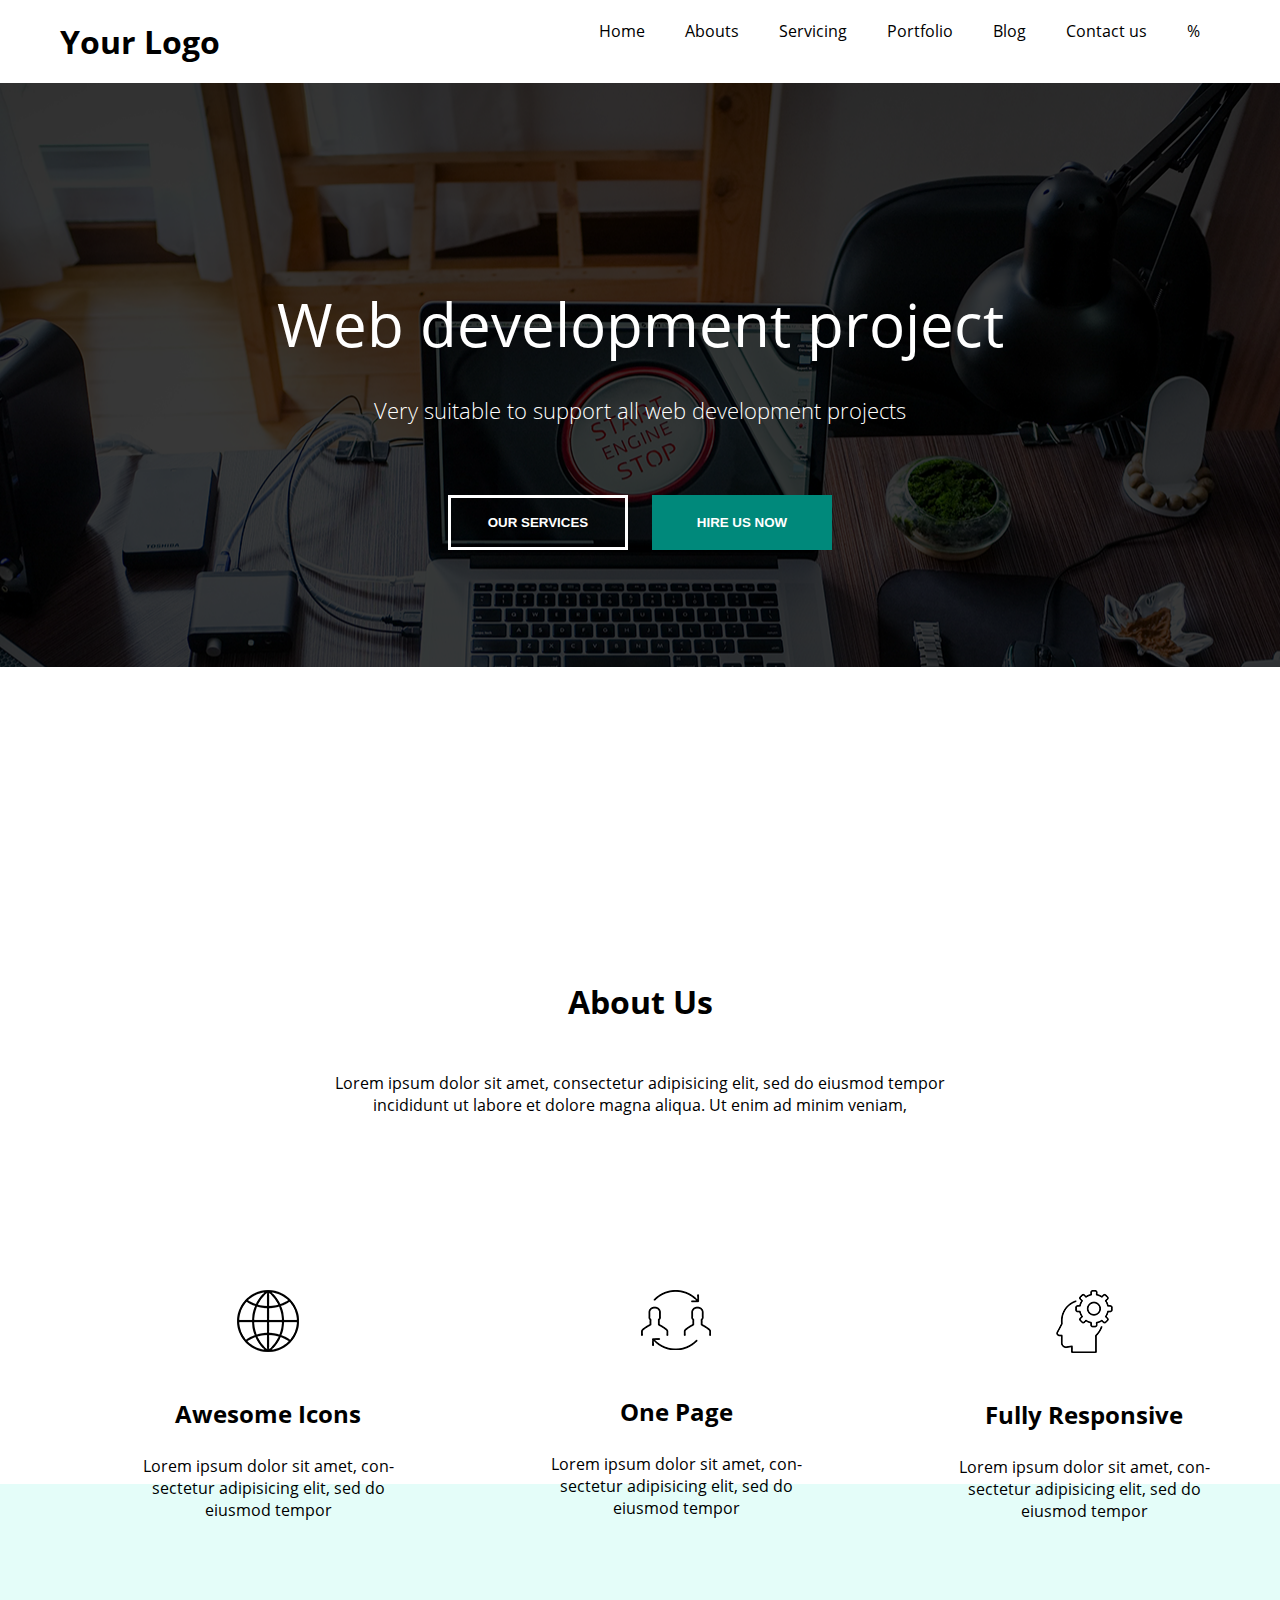
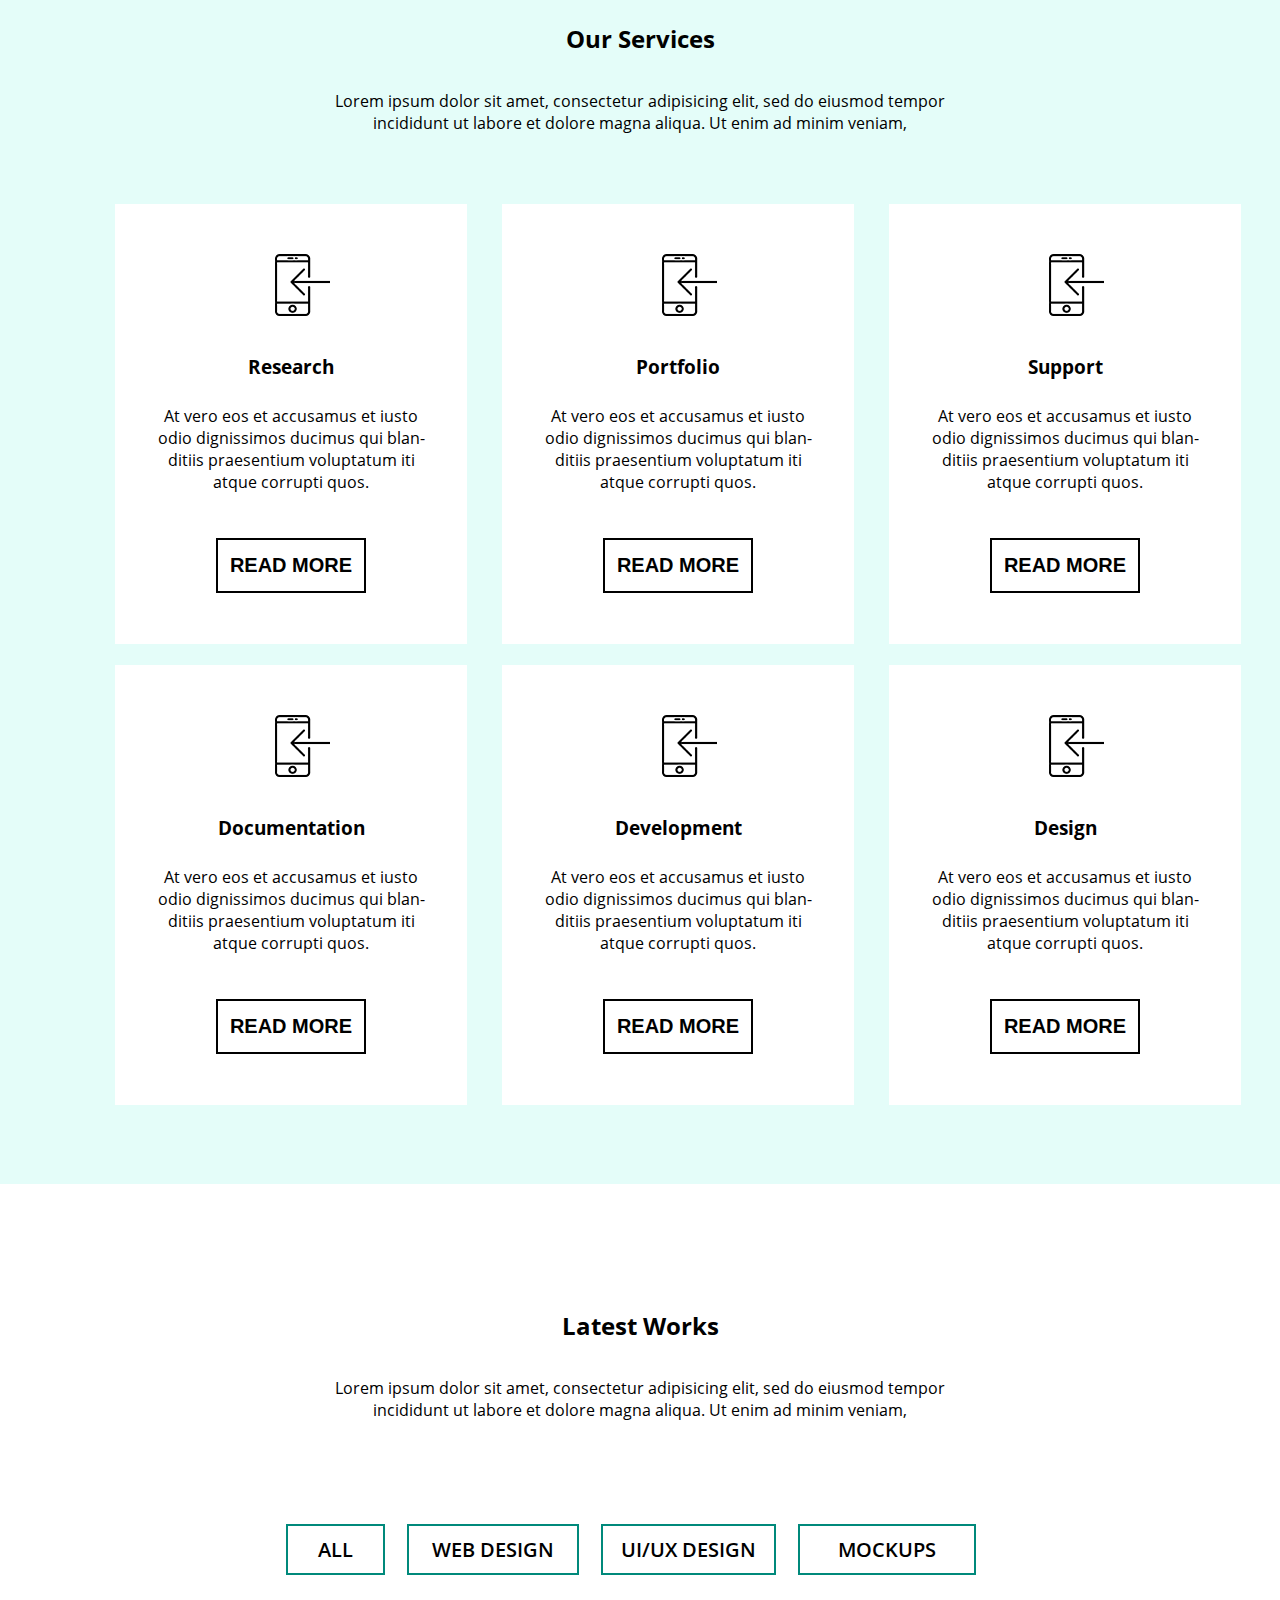
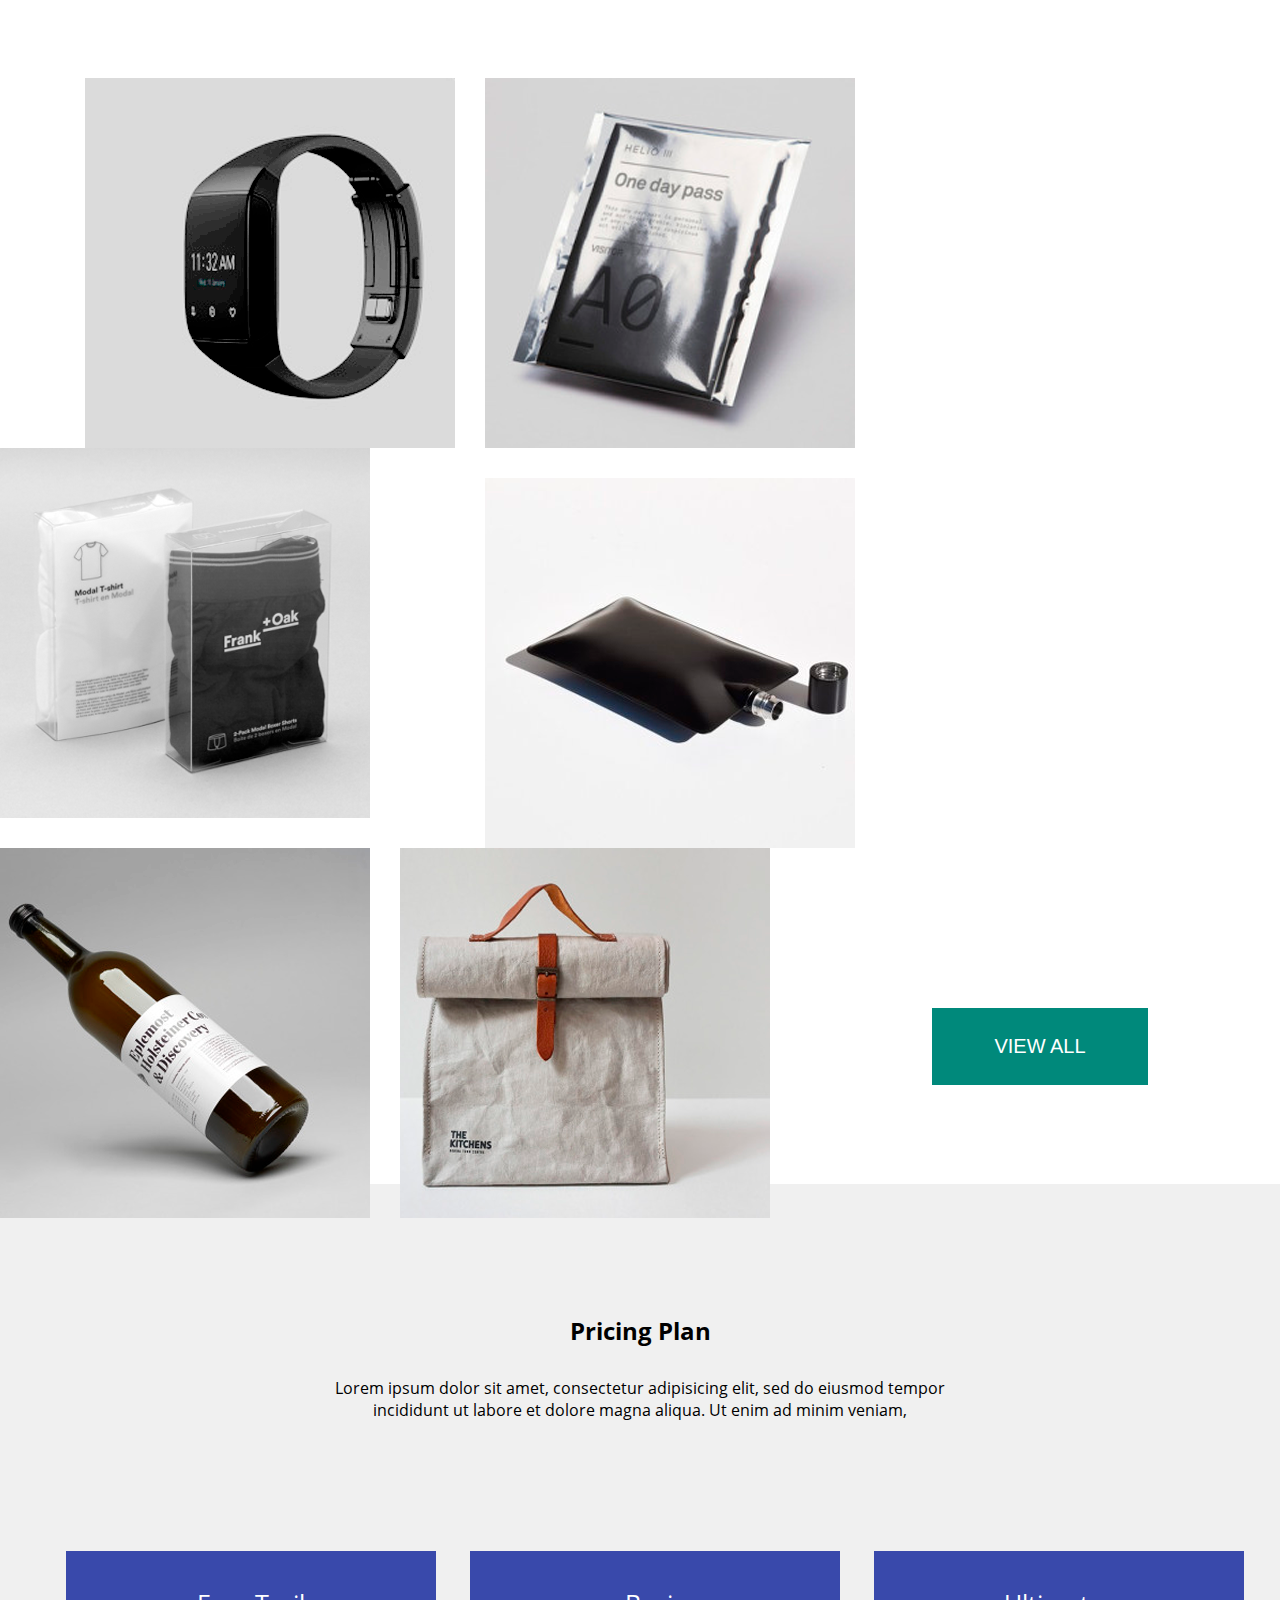
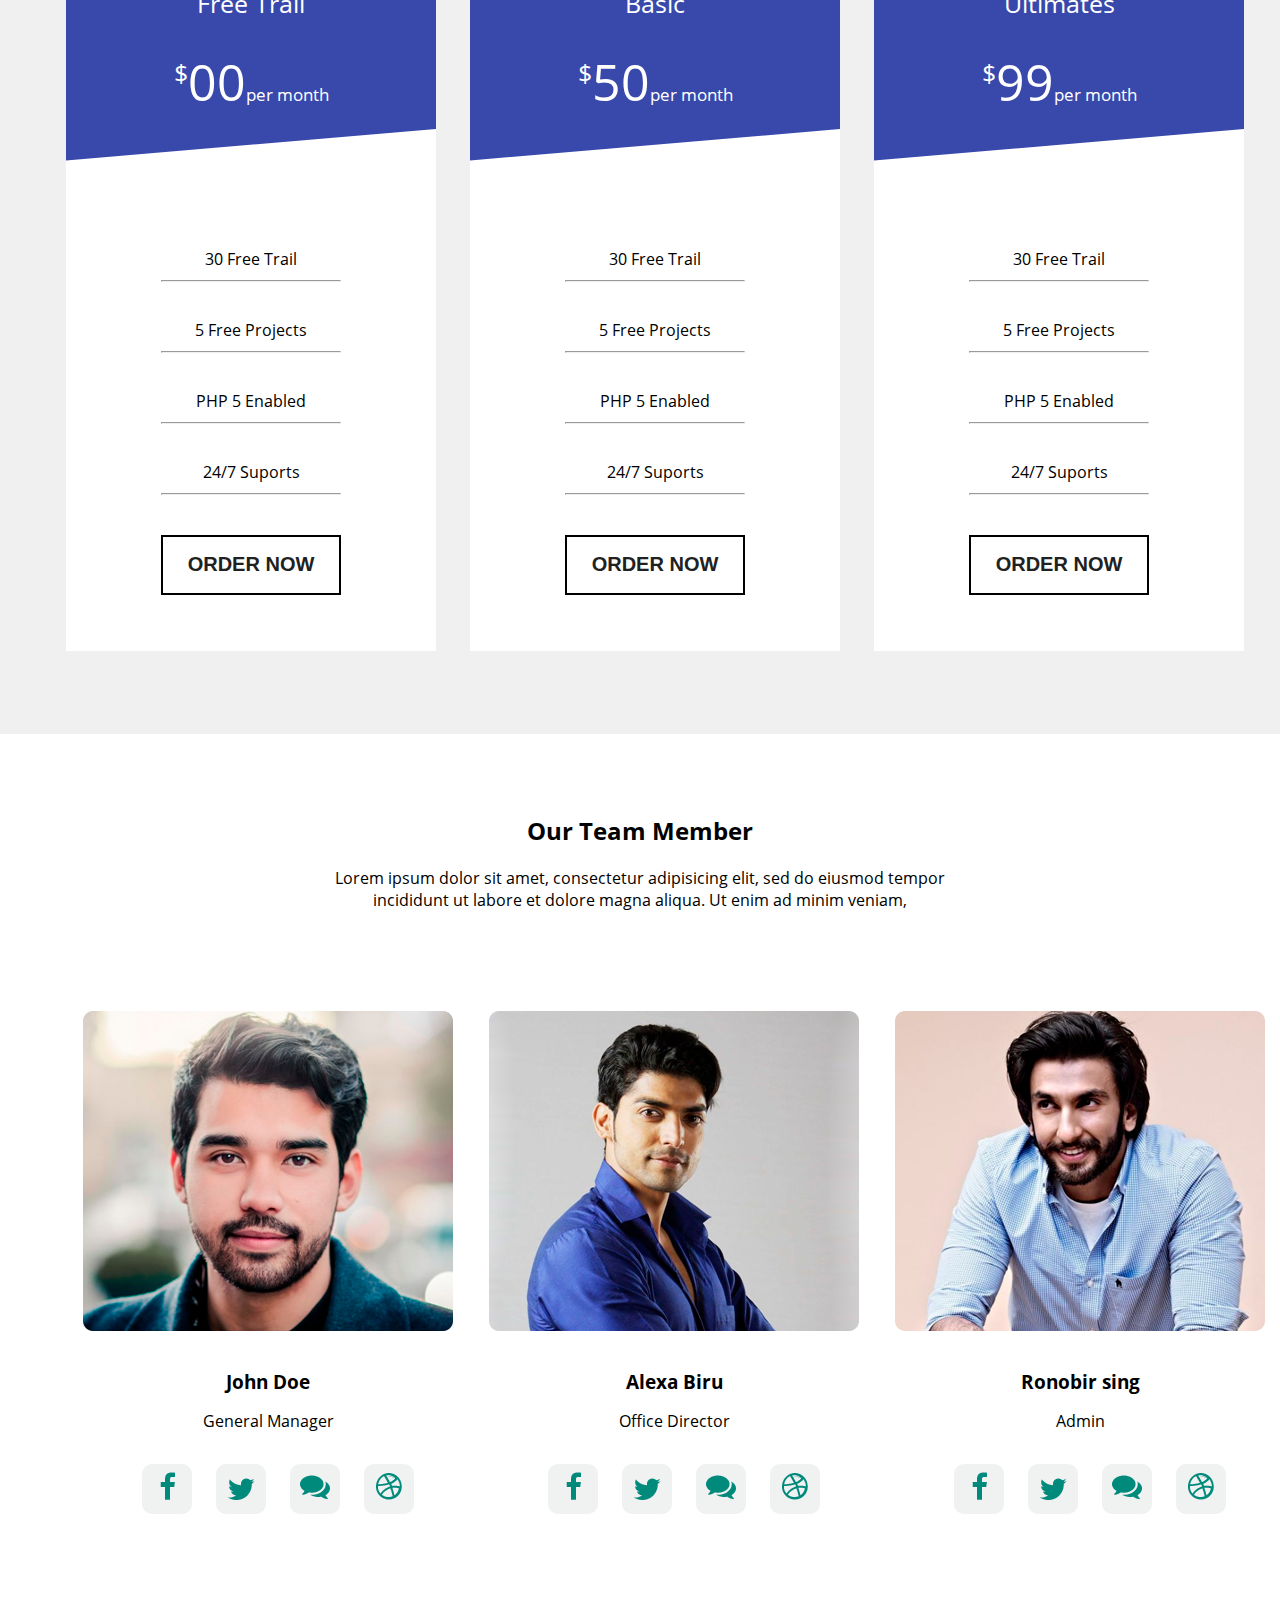
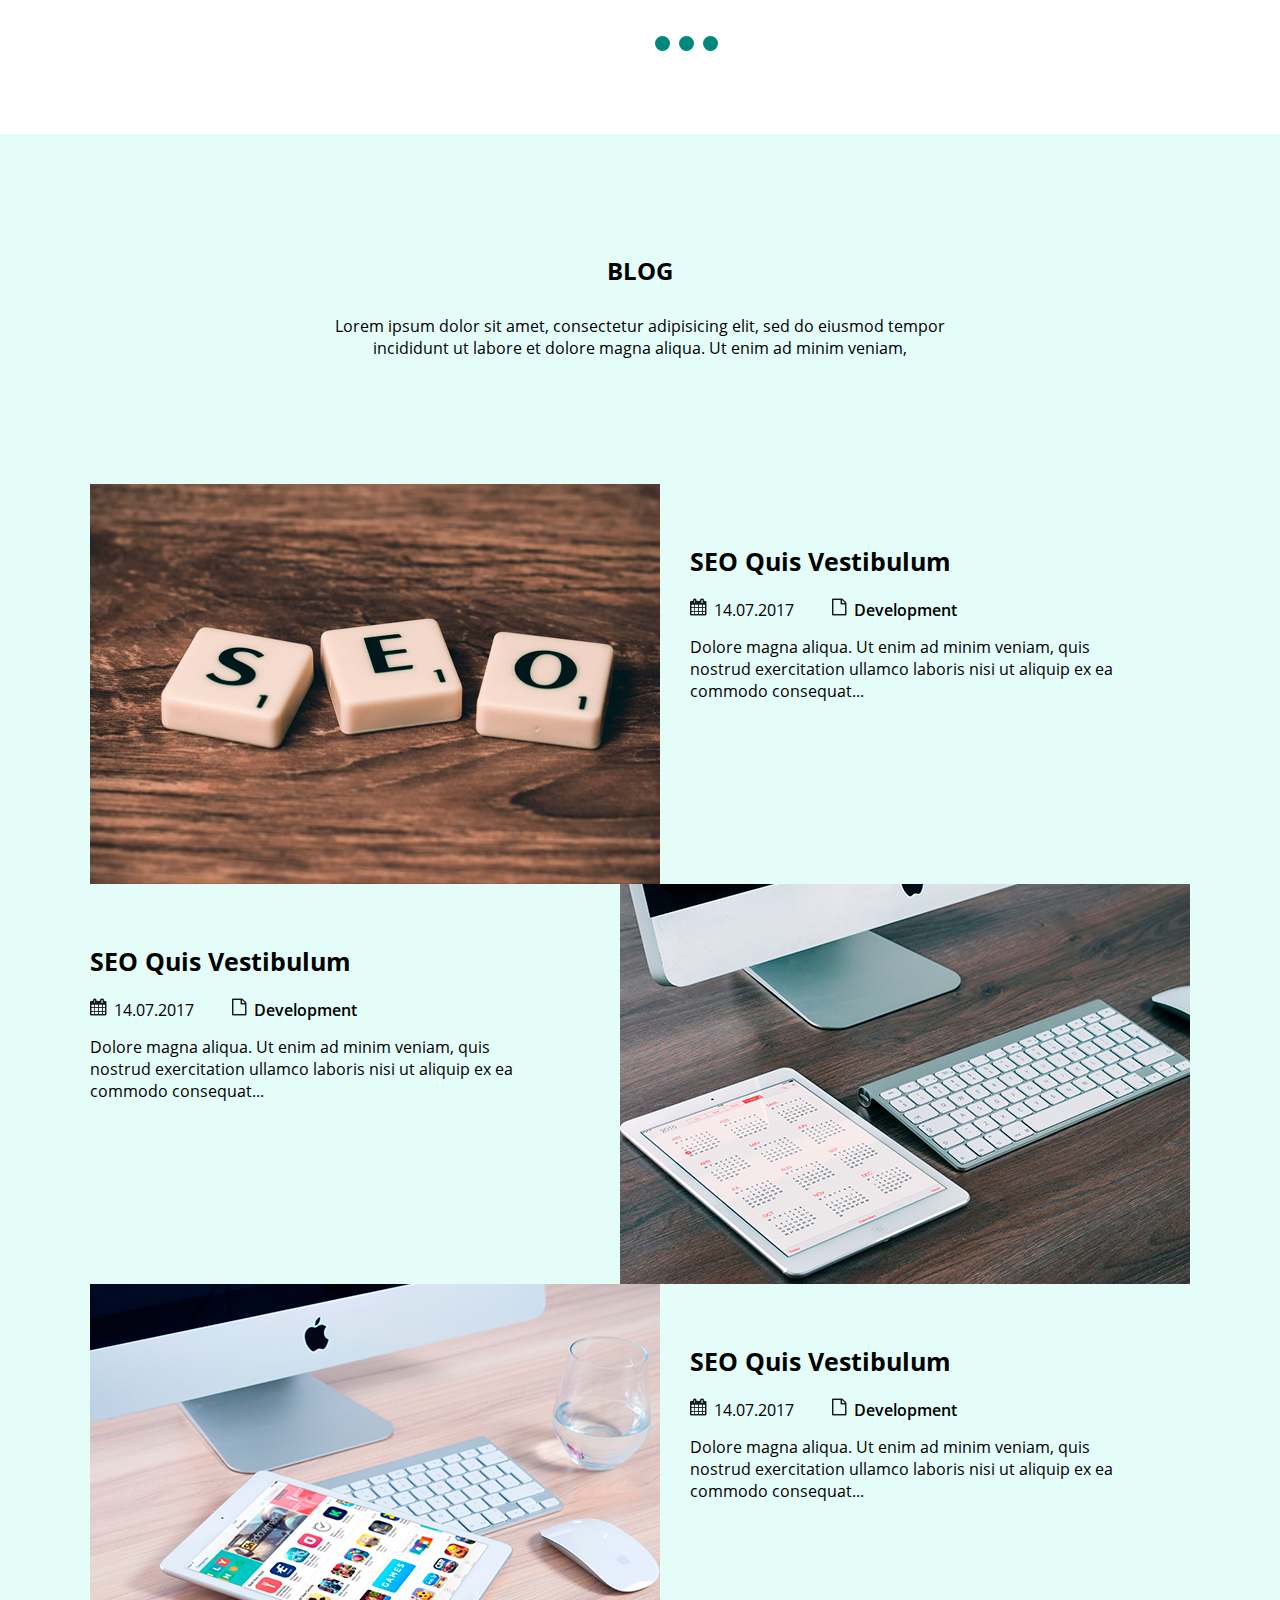
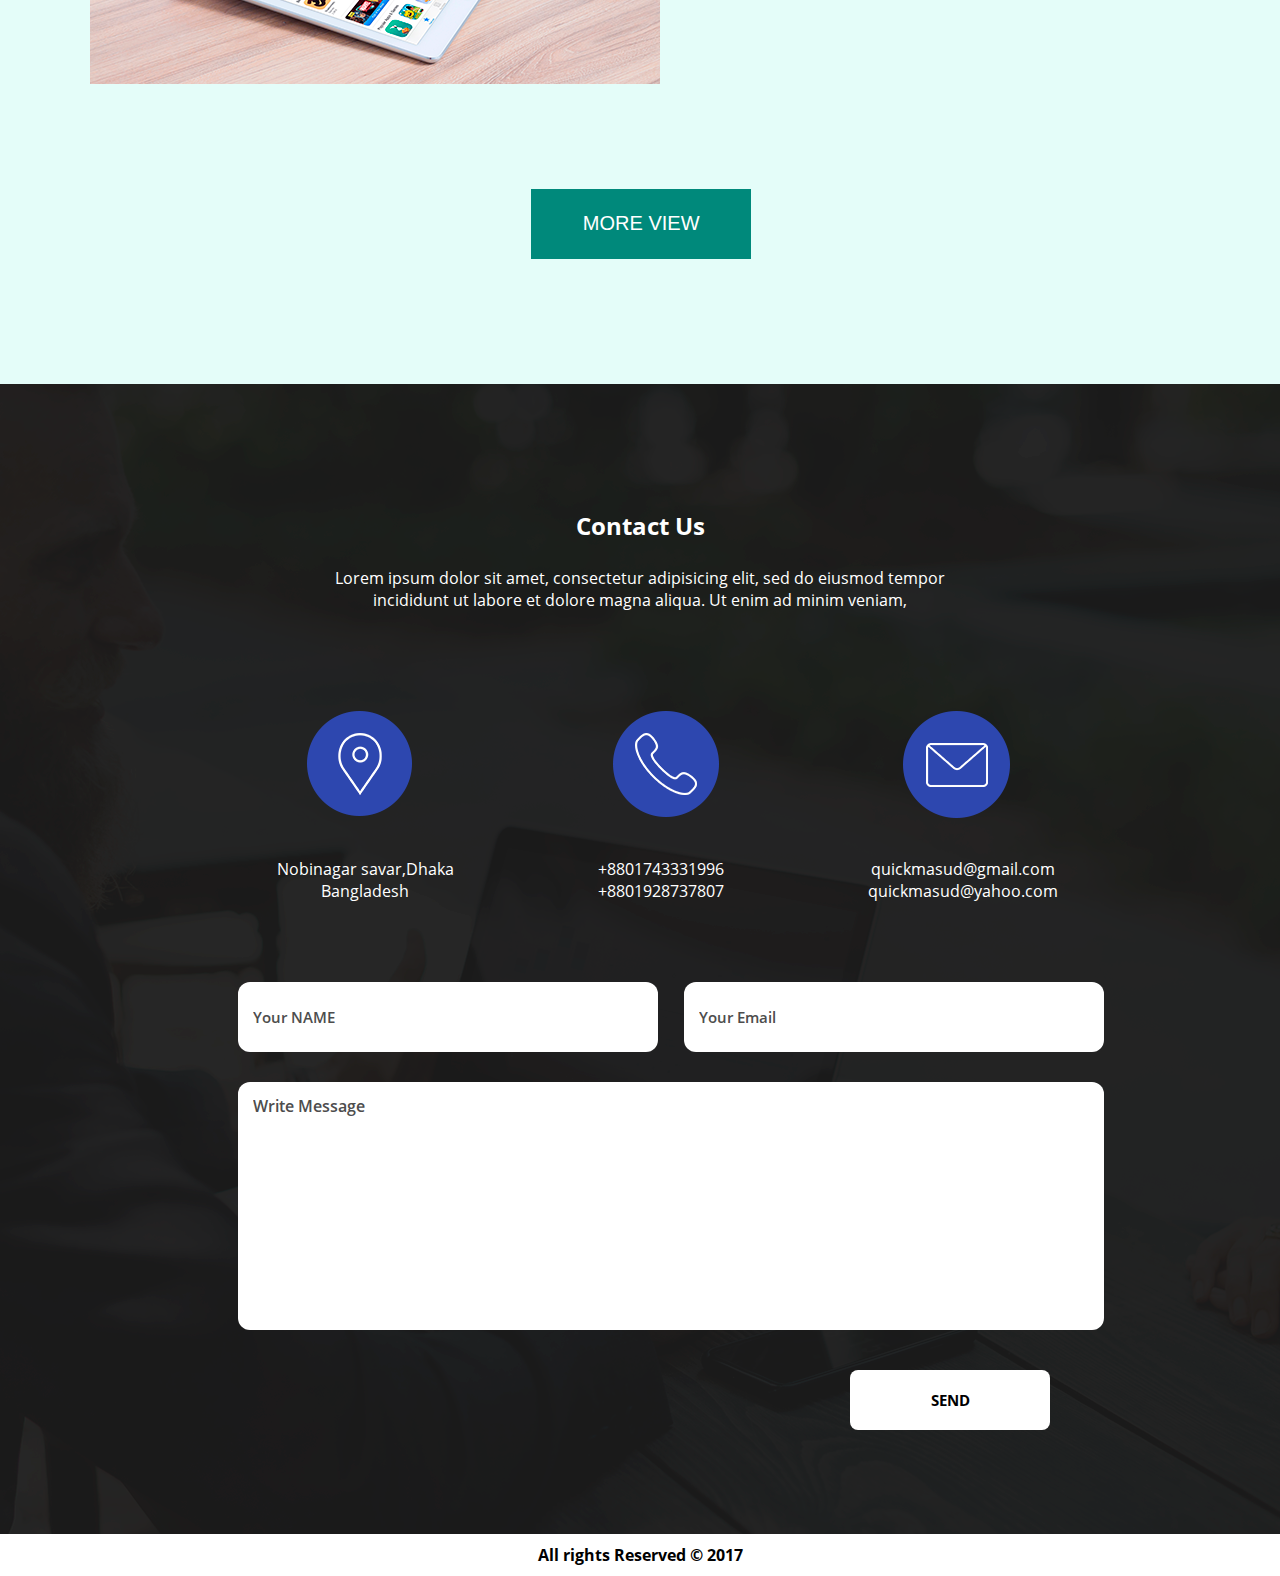
<file: index.html>
<!DOCTYPE html>
<html lang="en">

<head>
    <meta charset="UTF-8">
    <title>Web Development</title>
    <link rel="stylesheet" href="https://cdnjs.cloudflare.com/ajax/libs/font-awesome/5.10.2/css/all.min.css" integrity="sha256-zmfNZmXoNWBMemUOo1XUGFfc0ihGGLYdgtJS3KCr/l0=" crossorigin="anonymous" />
    <link rel="stylesheet" href="css/fonts.css">
    <link rel="stylesheet" href="css/style.css">

</head>

<body class="page">
    <header class="header">
        <nav class="nav-header">
            <h1 class="logo-header">Your Logo</h1>
            <ul class="nav-list-header">
                <li class="nav-list-item-header">Home</li>
                <li class="nav-list-item-header">Abouts</li>
                <li class="nav-list-item-header">Servicing</li>
                <li class="nav-list-item-header">Portfolio</li>
                <li class="nav-list-item-header">Blog</li>
                <li class="nav-list-item-header">Contact us</li>
                <li class="nav-list-item-header">%</li>
            </ul>
        </nav>
        <section class="main-header">
            <h2 class="main-header-heading">Web development project</h2>
            <p class="main-header-text">Very suitable to support all web development projects</p>
            <button class="btn btn_white">Our services</button>
            <button class="btn btn_green">Hire us now</button>
            <button class="btn-arrow">
                <a href="#" class="scroll-to-main">
                    <i class="fas fa-chevron-down fa-2x">
                    </i>
                </a>
            </button>
        </section>
    </header>
    <main class="main">
        <!--*ABOUT-US SECTION START*-->
        
        <section class="about-us">
            <div class="box-about-us box-one-about-us">
                <h1 class="logo-about-us">About Us</h1>
                <p class="logo-text-about-us">Lorem ipsum dolor sit amet, consectetur adipisicing elit, sed do eiusmod tempor <br> incididunt ut labore et dolore magna aliqua. Ut enim ad minim veniam,</p>
            </div>
            <div class="box-about-us box-two-about-us">
                <div class="box-box-two-about-us awesome-icons">
                    <img class="img-awesome-icons" src="imgs/img-awesome-icons.png" alt="icons">
                    <h2 class="table-of-contents-box-two-about-us">Awesome Icons</h2>
                    <p class="text-box-two-about-us">Lorem ipsum dolor sit amet, con-<br>sectetur adipisicing elit, sed do <br> eiusmod tempor</p>
                </div>
                <div class="box-box-two-about-us one-page">
                    <img class="img-one-page" src="imgs/img-one-page.png" alt="">
                    <h2 class="table-of-contents-box-two-about-us">One Page</h2>
                    <p class="text-box-two-about-us">Lorem ipsum dolor sit amet, con-<br>sectetur adipisicing elit, sed do <br> eiusmod tempor</p>
                </div>
                <div class="box-box-two-about-us fully-responsive">
                    <img class="img-fully-responsive" src="imgs/img-fully-responsive.png" alt="">
                    <h2 class="table-of-contents-box-two-about-us">Fully Responsive</h2>
                    <p class="text-box-two-about-us">Lorem ipsum dolor sit amet, con-<br>sectetur adipisicing elit, sed do <br> eiusmod tempor</p>
                </div>
            </div>
        </section>
        
        <!--*ABOUT-US SECTION END*-->

        <!--*******************************************************************-->

        <!--*SERVICES SECTION START*-->
        
        <section class="services">
            <!--ONE BOX SERVICES-->

            <div class="box-logo-services">
                <h2 class="logo-services">Our Services</h2>
                <p class="text-logo-services">Lorem ipsum dolor sit amet, consectetur adipisicing elit, sed do eiusmod tempor<br> incididunt ut labore et dolore magna aliqua. Ut enim ad minim veniam,</p>
            </div>

            <!--TWO BOX SERVICES-->

            <div class="box-div-services">
                <div class="box-1-services">
                    <div class="box-services box-research-services">
                        <div class="box-icon-services"></div>
                        <h3 class="box-logo-services">Research</h3>
                        <p class="box-text-services">At vero eos et accusamus et iusto <br> odio dignissimos ducimus qui blan- <br>ditiis praesentium voluptatum iti<br> atque corrupti quos.</p>
                        <button class="btn-read_more-services">READ MORE</button>
                    </div>
                    <div class="box-services box-portfolio-services">
                        <div class="box-icon-services"></div>
                        <h3 class="box-logo-services">Portfolio</h3>
                        <p class="box-text-services">At vero eos et accusamus et iusto <br> odio dignissimos ducimus qui blan- <br>ditiis praesentium voluptatum iti<br> atque corrupti quos.</p>
                        <button class="btn-read_more-services">READ MORE</button>
                    </div>
                    <div class="box-services box-support-services">
                        <div class="box-icon-services"></div>
                        <h3 class="box-logo-services">Support</h3>
                        <p class="box-text-services">At vero eos et accusamus et iusto <br> odio dignissimos ducimus qui blan- <br>ditiis praesentium voluptatum iti<br> atque corrupti quos.</p>
                        <button class="btn-read_more-services">READ MORE</button>
                    </div>
                </div>
                <div class="box-2-services">
                    <div class="box-services box-documentation-services">
                        <div class="box-icon-services"></div>
                        <h3 class="box-logo-services">Documentation</h3>
                        <p class="box-text-services">At vero eos et accusamus et iusto <br> odio dignissimos ducimus qui blan- <br>ditiis praesentium voluptatum iti<br> atque corrupti quos.</p>
                        <button class="btn-read_more-services">READ MORE</button>
                    </div>
                    <div class="box-services box-development-services">
                        <div class="box-icon-services"></div>
                        <h3 class="box-logo-services">Development</h3>
                        <p class="box-text-services">At vero eos et accusamus et iusto <br> odio dignissimos ducimus qui blan- <br>ditiis praesentium voluptatum iti<br> atque corrupti quos.</p>
                        <button class="btn-read_more-services">READ MORE</button>
                    </div>
                    <div class="box-services box-design-services">
                        <div class="box-icon-services"></div>
                        <h3 class="box-logo-services">Design</h3>
                        <p class="box-text-services">At vero eos et accusamus et iusto <br> odio dignissimos ducimus qui blan- <br>ditiis praesentium voluptatum iti<br> atque corrupti quos.</p>
                        <button class="btn-read_more-services">READ MORE</button>
                    </div>
                </div>
            </div>

        </section>
        
        <!--SERVICES SECTION END-->

        <!--*******************************************************************-->

<!--WORKS SECTION START-->
       
        <section class="works">
            <div class="logo-works">
                <h2 class="text-logo-works">Latest Works</h2>
                <p class="text-works">Lorem ipsum dolor sit amet, consectetur adipisicing elit, sed do eiusmod tempor<br> incididunt ut labore et dolore magna aliqua. Ut enim ad minim veniam,</p>
                <ul class="switch-works">
                    <li class="switch_li-works all-works">ALL</li>
                    <li class="switch_li-works web_design-works">WEB DESIGN</li>
                    <li class="switch_li-works ui_ux_design-works">UI/UX DESIGN</li>
                    <li class="switch_li-works mockups-works">MOCKUPS</li>
                </ul>
                <div class="box_imgs-works">
                <div class="box_1-imgs-works">
                    <div class="imgs-works imgs_1-works"></div>
                    <div class="imgs-works imgs_2-works"></div>
                    <div class="imgs-works imgs_3-works"></div>
                </div>
                <div class="box_2-imgs-works">
                    <div class="imgs-works imgs_4-works"></div>
                    <div class="imgs-works imgs_5-works"></div>
                    <div class="imgs-works imgs_6-works"></div>
                </div>
                </div>
                <button class="view_all-works">VIEW ALL</button>
            </div>
        </section>
        
<!--WORKS SECTION END-->
      
        <!--*******************************************************************-->
       
<!--PRICE SECTION START-->
       
        <section class="pricing">
            <div class="logo-pricing">
                <h2 class="text-logo-pricing">Pricing Plan</h2>
                <p class="text-lorem-pricing">Lorem ipsum dolor sit amet, consectetur adipisicing elit, sed do eiusmod tempor<br> incididunt ut labore et dolore magna aliqua. Ut enim ad minim veniam,</p>
            </div>
            <div class="in-pricing-wrapper">
                <div class="boxe-pricing">
                    <div class="header-part-pricing">
                        <h3 class="header-text-pricing">Free Trail</h3>
                        <p class="text-pricing"><sup class="dollar-pricing">&#36;</sup>00<span class="comment-pricing">per month</span></p>
                    </div>
                    <div class="body-pricing">
                        <p class="pricing-license">30 Free Trail</p>
                        <hr class="rule-pricing">
                        <p class="pricing-license">5 Free Projects</p>
                        <hr class="rule-pricing">
                        <p class="pricing-license">PHP 5 Enabled</p>
                        <hr class="rule-pricing">
                        <p class="pricing-license">24/7 Suports</p>
                        <hr class="rule-pricing">
                    </div>
                    <button class="btn-pricing">ORDER NOW</button>
                </div>
                <div class="boxe-pricing">
                    <div class="header-part-pricing">
                        <h3 class="header-text-pricing">Basic</h3>
                        <p class="text-pricing"><sup class="dollar-pricing">&#36;</sup>50<span class="comment-pricing">per month</span></p>
                    </div>
                    <div class="body-pricing">
                        <p class="pricing-license">30 Free Trail</p>
                        <hr class="rule-pricing">
                        <p class="pricing-license">5 Free Projects</p>
                        <hr class="rule-pricing">
                        <p class="pricing-license">PHP 5 Enabled</p>
                        <hr class="rule-pricing">
                        <p class="pricing-license">24/7 Suports</p>
                        <hr class="rule-pricing">
                    </div>
                    <button class="btn-pricing">ORDER NOW</button>
                </div>
                <div class="boxe-pricing">
                    <div class="header-part-pricing">
                        <h3 class="header-text-pricing">Ultimates</h3>
                        <p class="text-pricing"><sup class="dollar-pricing">&#36;</sup>99<span class="comment-pricing">per month</span></p>
                    </div>
                    <div class="body-pricing">
                        <p class="pricing-license">30 Free Trail</p>
                        <hr class="rule-pricing">
                        <p class="pricing-license">5 Free Projects</p>
                        <hr class="rule-pricing">
                        <p class="pricing-license">PHP 5 Enabled</p>
                        <hr class="rule-pricing">
                        <p class="pricing-license">24/7 Suports</p>
                        <hr class="rule-pricing">
                    </div>
                    <button class="btn-pricing">ORDER NOW</button>
                </div>
            </div>
        </section>
        
<!--PRICE SECTION END-->
       
       <!--*******************************************************************-->
       
<!--TEAM SECTION START-->
       
        <section class="team">
            <div class="logo-team">
                <h2 class="text-log-team">Our Team Member</h2>
                <p class="text-lorem-team">Lorem ipsum dolor sit amet, consectetur adipisicing elit, sed do eiusmod tempor<br> incididunt ut labore et dolore magna aliqua. Ut enim ad minim veniam,</p>
            </div>
            <div class="in-team-wrapper">
                <div class="box-1-team boxe-team">
                    <div class="imgs-team img1-team"></div>
                    <h3 class="name-human-team">John Doe</h3>
                    <p class="position-team">General Manager</p>
                    <div class="navigation-team">
                        <div class="icon-team facebook-team"><img src="imgs/facebook-team.png" alt="facebook"></div>
                        <div class="icon-team twitter-team"><img src="imgs/twitter-team.png" alt="twitter"></div>
                        <div class="icon-team chat-team"><img src="imgs/chat-team.png" alt="chat"></div>
                        <div class="icon-team dribble-team"><img src="imgs/dribble-team.png" alt="dribble"></div>
                    </div>
                </div>
            
                <div class="boxe-team">
                    <div class="imgs-team img2-team"></div>
                    <h3 class="name-human-team">Alexa Biru</h3>
                    <p class="position-team">Office Director</p>
                    <div class="navigation-team">
                        <div class="icon-team facebook-team"><img src="imgs/facebook-team.png" alt="facebook"></div>
                        <div class="icon-team twitter-team"><img src="imgs/twitter-team.png" alt="twitter"></div>
                        <div class="icon-team chat-team"><img src="imgs/chat-team.png" alt="chat"></div>
                        <div class="icon-team dribble-team"><img src="imgs/dribble-team.png" alt="dribble"></div>
                    </div>
                </div>
                <div class="boxe-team">
                    <div class="imgs-team img3-team"></div>
                    <h3 class="name-human-team">Ronobir sing</h3>
                    <p class="position-team">Admin</p>
                    <div class="navigation-team">
                        <div class="icon-team facebook-team"><img src="imgs/facebook-team.png" alt="facebook"></div>
                        <div class="icon-team twitter-team"><img src="imgs/twitter-team.png" alt="twitter"></div>
                        <div class="icon-team chat-team"><img src="imgs/chat-team.png" alt="chat"></div>
                        <div class="icon-team dribble-team"><img src="imgs/dribble-team.png" alt="dribble"></div>
                    </div>
                </div>
            </div>
            <ul class="circles-teams">
                <li class="circle-team"></li>
                <li class="circle-team"></li>
                <li class="circle-team"></li>
            </ul>
        </section>
        
<!--TEAM SECTION END-->
       
       <!--*******************************************************************-->
       
<!--BLOG SECTION START-->
       
        <section class="blog">
            <div class="logo-blog">
                <h2 class="text-log-blog">BLOG</h2>
                <p class="text-lorem-blog">Lorem ipsum dolor sit amet, consectetur adipisicing elit, sed do eiusmod tempor<br> incididunt ut labore et dolore magna aliqua. Ut enim ad minim veniam,</p>
            </div>
            <div class="box-blog">
                <div class="container-blog">
                    <div class="imgs_one-blog"></div>
                    <div class="info_1_in_2-img-blog info-img-blog">
                        <h3 class="container-logo-blog">SEO Quis Vestibulum</h3>
                        <ul class="box-icons-blog">
                            <li class="icons-blog icon_1-blog">14.07.2017</li>
                            <li class="icons-blog icon_2-blog">Development</li>
                        </ul>
                        <p class="text-in-container-blog">Dolore magna aliqua. Ut enim ad minim veniam, quis<br> nostrud exercitation ullamco laboris nisi ut aliquip ex ea<br> commodo consequat...</p>
                    </div>
                </div>
                <div class="container-blog">
                    <div class="imgs_two-blog"></div>
                    <div class="info-img-blog">
                        <h3 class="container-logo-blog">SEO Quis Vestibulum</h3>
                        <ul class="box-icons-blog">
                            <li class="icons-blog icon_1-blog">14.07.2017</li>
                            <li class="icons-blog icon_2-blog">Development</li>
                        </ul>
                        <p class="text-in-container-blog">Dolore magna aliqua. Ut enim ad minim veniam, quis<br> nostrud exercitation ullamco laboris nisi ut aliquip ex ea<br> commodo consequat...</p>
                    </div>
                </div>
                <div class="container-blog">
                    <div class="imgs_three-blog"></div>
                    <div class="info_1_in_2-img-blog info-img-blog">
                        <h3 class="container-logo-blog">SEO Quis Vestibulum</h3>
                        <ul class="box-icons-blog">
                            <li class="icons-blog icon_1-blog">14.07.2017</li>
                            <li class="icons-blog icon_2-blog">Development</li>
                        </ul>
                        <p class="text-in-container-blog">Dolore magna aliqua. Ut enim ad minim veniam, quis<br> nostrud exercitation ullamco laboris nisi ut aliquip ex ea<br> commodo consequat...</p>
                    </div>
                </div>
            </div>
            <button class="button_blog">MORE VIEW</button>
        </section>
    
<!--BLOG SECTION END-->
       
       <!--*******************************************************************-->
       
<!--CONTACT-US SECTION START-->
       
        <section class="contact-us">
            <div class="logo-contact_us">
                <h2 class="logo-text-contact_us">Contact Us</h2>
                <p class="text-contact_us">Lorem ipsum dolor sit amet, consectetur adipisicing elit, sed do eiusmod tempor<br> incididunt ut labore et dolore magna aliqua. Ut enim ad minim veniam,</p>
            </div>
            <div class="information-section-contact-us">
               <div class="box-contact-us">
                  <div class="placeholder-contact-us"></div>
                    <p class="text-icon-contact-us">Nobinagar savar,Dhaka<br> Bangladesh</p>
                   
                </div>
                <div class="box-contact-us">
                    <div class="phone_call-contact-us"></div>
                       <p class="text-icon-contact-us">+8801743331996<br>+8801928737807</p>
                    
                </div>
                <div class="box-contact-us">
                <div class="mail-contact-us"></div>
                    <p class="text-icon-contact-us">quickmasud@gmail.com<br>quickmasud@yahoo.com</p>
                
                </div>
            </div>
            
            <div class="comment_section-contact-us">
                <div class="name_email-contact-us"><input type="text" placeholder="Your NAME" class="name-contact-us"> <input type="email" placeholder="Your Email" class="email-contact-us"></div>
                <div class="comment-text-contact-us"><input type="comment" placeholder="Write Message"></div>
            </div>
            <button class="button-contact-us">SEND</button>
        </section>
        
<!--CONTACT-US SECTION END-->
    </main>
    <footer class="footer">
        <p class="licence">
            All rights Reserved &copy; 2017
        </p>
    </footer>
</body>

</html>
</file>
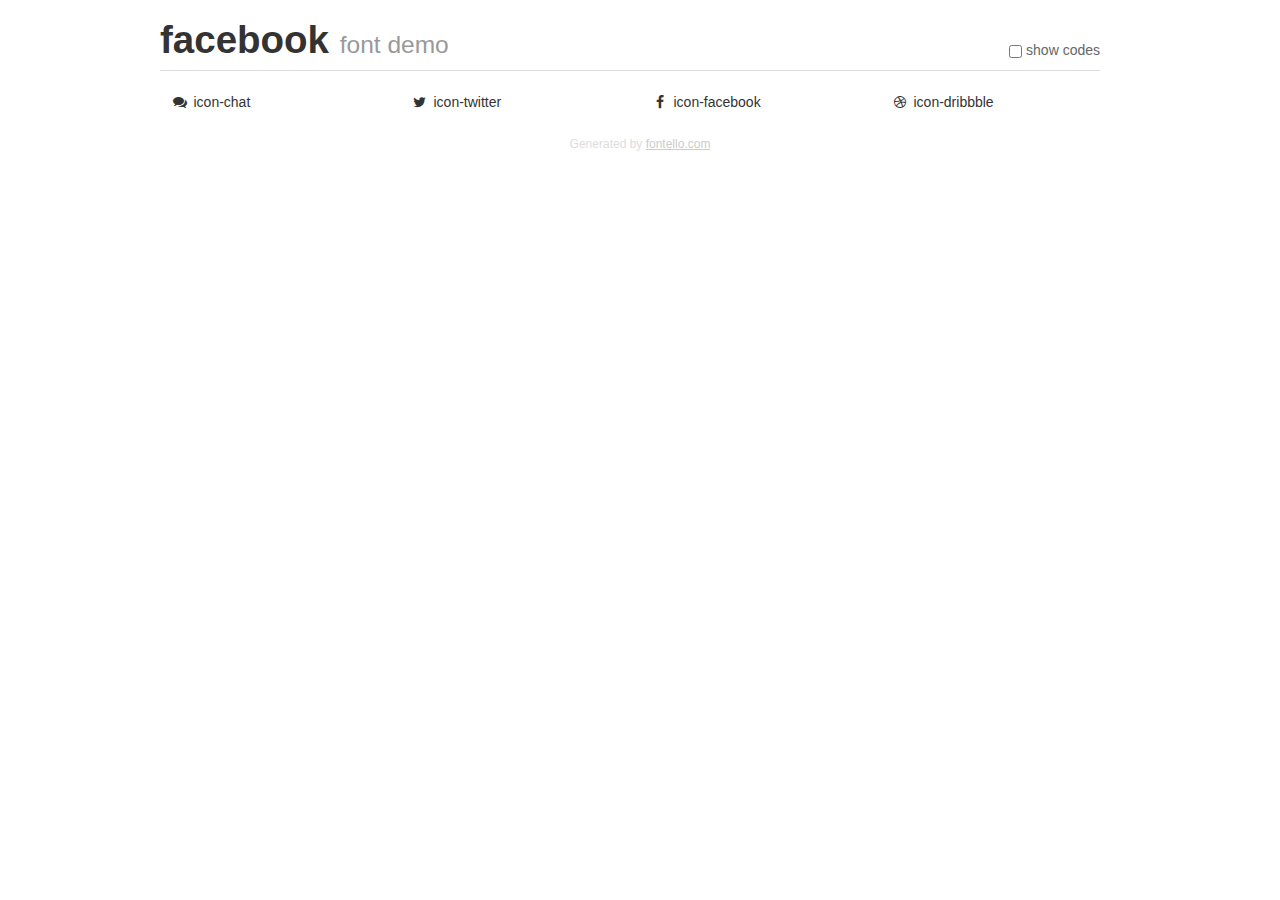
<file: imgs/fontello-ff60af3b/demo.html>
<!DOCTYPE html>
<html>
  <head><!--[if lt IE 9]><script language="javascript" type="text/javascript" src="//html5shim.googlecode.com/svn/trunk/html5.js"></script><![endif]-->
    <meta charset="UTF-8"><style>/*
 * Bootstrap v2.2.1
 *
 * Copyright 2012 Twitter, Inc
 * Licensed under the Apache License v2.0
 * http://www.apache.org/licenses/LICENSE-2.0
 *
 * Designed and built with all the love in the world @twitter by @mdo and @fat.
 */
.clearfix {
  *zoom: 1;
}
.clearfix:before,
.clearfix:after {
  display: table;
  content: "";
  line-height: 0;
}
.clearfix:after {
  clear: both;
}
html {
  font-size: 100%;
  -webkit-text-size-adjust: 100%;
  -ms-text-size-adjust: 100%;
}
a:focus {
  outline: thin dotted #333;
  outline: 5px auto -webkit-focus-ring-color;
  outline-offset: -2px;
}
a:hover,
a:active {
  outline: 0;
}
button,
input,
select,
textarea {
  margin: 0;
  font-size: 100%;
  vertical-align: middle;
}
button,
input {
  *overflow: visible;
  line-height: normal;
}
button::-moz-focus-inner,
input::-moz-focus-inner {
  padding: 0;
  border: 0;
}
body {
  margin: 0;
  font-family: "Helvetica Neue", Helvetica, Arial, sans-serif;
  font-size: 14px;
  line-height: 20px;
  color: #333;
  background-color: #fff;
}
a {
  color: #08c;
  text-decoration: none;
}
a:hover {
  color: #005580;
  text-decoration: underline;
}
.row {
  margin-left: -20px;
  *zoom: 1;
}
.row:before,
.row:after {
  display: table;
  content: "";
  line-height: 0;
}
.row:after {
  clear: both;
}
[class*="span"] {
  float: left;
  min-height: 1px;
  margin-left: 20px;
}
.container,
.navbar-static-top .container,
.navbar-fixed-top .container,
.navbar-fixed-bottom .container {
  width: 940px;
}
.span12 {
  width: 940px;
}
.span11 {
  width: 860px;
}
.span10 {
  width: 780px;
}
.span9 {
  width: 700px;
}
.span8 {
  width: 620px;
}
.span7 {
  width: 540px;
}
.span6 {
  width: 460px;
}
.span5 {
  width: 380px;
}
.span4 {
  width: 300px;
}
.span3 {
  width: 220px;
}
.span2 {
  width: 140px;
}
.span1 {
  width: 60px;
}
[class*="span"].pull-right,
.row-fluid [class*="span"].pull-right {
  float: right;
}
.container {
  margin-right: auto;
  margin-left: auto;
  *zoom: 1;
}
.container:before,
.container:after {
  display: table;
  content: "";
  line-height: 0;
}
.container:after {
  clear: both;
}
p {
  margin: 0 0 10px;
}
.lead {
  margin-bottom: 20px;
  font-size: 21px;
  font-weight: 200;
  line-height: 30px;
}
small {
  font-size: 85%;
}
h1 {
  margin: 10px 0;
  font-family: inherit;
  font-weight: bold;
  line-height: 20px;
  color: inherit;
  text-rendering: optimizelegibility;
}
h1 small {
  font-weight: normal;
  line-height: 1;
  color: #999;
}
h1 {
  line-height: 40px;
}
h1 {
  font-size: 38.5px;
}
h1 small {
  font-size: 24.5px;
}
body {
  margin-top: 90px;
}
.header {
  position: fixed;
  top: 0;
  left: 50%;
  margin-left: -480px;
  background-color: #fff;
  border-bottom: 1px solid #ddd;
  padding-top: 10px;
  z-index: 10;
}
.footer {
  color: #ddd;
  font-size: 12px;
  text-align: center;
  margin-top: 20px;
}
.footer a {
  color: #ccc;
  text-decoration: underline;
}
.the-icons {
  font-size: 14px;
  line-height: 24px;
}
.switch {
  position: absolute;
  right: 0;
  bottom: 10px;
  color: #666;
}
.switch input {
  margin-right: 0.3em;
}
.codesOn .i-name {
  display: none;
}
.codesOn .i-code {
  display: inline;
}
.i-code {
  display: none;
}
@font-face {
      font-family: 'facebook';
      src: url('./font/facebook.eot?68110513');
      src: url('./font/facebook.eot?68110513#iefix') format('embedded-opentype'),
           url('./font/facebook.woff?68110513') format('woff'),
           url('./font/facebook.ttf?68110513') format('truetype'),
           url('./font/facebook.svg?68110513#facebook') format('svg');
      font-weight: normal;
      font-style: normal;
    }
     
     
    .demo-icon
    {
      font-family: "facebook";
      font-style: normal;
      font-weight: normal;
      speak: none;
     
      display: inline-block;
      text-decoration: inherit;
      width: 1em;
      margin-right: .2em;
      text-align: center;
      /* opacity: .8; */
     
      /* For safety - reset parent styles, that can break glyph codes*/
      font-variant: normal;
      text-transform: none;
     
      /* fix buttons height, for twitter bootstrap */
      line-height: 1em;
     
      /* Animation center compensation - margins should be symmetric */
      /* remove if not needed */
      margin-left: .2em;
     
      /* You can be more comfortable with increased icons size */
      /* font-size: 120%; */
     
      /* Font smoothing. That was taken from TWBS */
      -webkit-font-smoothing: antialiased;
      -moz-osx-font-smoothing: grayscale;
     
      /* Uncomment for 3D effect */
      /* text-shadow: 1px 1px 1px rgba(127, 127, 127, 0.3); */
    }
     </style>
    <link rel="stylesheet" href="css/animation.css"><!--[if IE 7]><link rel="stylesheet" href="css/" + font.fontname + "-ie7.css"><![endif]-->
    <script>
      function toggleCodes(on) {
        var obj = document.getElementById('icons');
      
        if (on) {
          obj.className += ' codesOn';
        } else {
          obj.className = obj.className.replace(' codesOn', '');
        }
      }
      
    </script>
  </head>
  <body>
    <div class="container header">
      <h1>facebook <small>font demo</small></h1>
      <label class="switch">
        <input type="checkbox" onclick="toggleCodes(this.checked)">show codes
      </label>
    </div>
    <div class="container" id="icons">
      <div class="row">
        <div class="the-icons span3" title="Code: 0xe800"><i class="demo-icon icon-chat">&#xe800;</i> <span class="i-name">icon-chat</span><span class="i-code">0xe800</span></div>
        <div class="the-icons span3" title="Code: 0xf099"><i class="demo-icon icon-twitter">&#xf099;</i> <span class="i-name">icon-twitter</span><span class="i-code">0xf099</span></div>
        <div class="the-icons span3" title="Code: 0xf09a"><i class="demo-icon icon-facebook">&#xf09a;</i> <span class="i-name">icon-facebook</span><span class="i-code">0xf09a</span></div>
        <div class="the-icons span3" title="Code: 0xf17d"><i class="demo-icon icon-dribbble">&#xf17d;</i> <span class="i-name">icon-dribbble</span><span class="i-code">0xf17d</span></div>
      </div>
    </div>
    <div class="container footer">Generated by <a href="http://fontello.com">fontello.com</a></div>
  </body>
</html>
</file>
<file: css/fonts.css>
@font-face {
     font-family: 'Open Sans';
     src: url('../fonts/OpenSans-Light.ttf') format('truetype');
     font-style: normal;
     font-weight: 300;
}

@font-face {
     font-family: 'Open Sans';
     src: url('../fonts/OpenSans-Regular.ttf') format('truetype');
     font-style: normal;
     font-weight: 400;
}

@font-face {
     font-family: 'Open Sans';
     src: url('../fonts/OpenSans-Semibold.ttf') format('truetype');
     font-style: normal;
     font-weight: 600;
}

@font-face {
     font-family: 'Open Sans';
     src: url('../fonts/OpenSans-Bold.ttf') format('truetype');
     font-style: normal;
     font-weight: 700;
}
</file>
<file: css/style.css>
* {
    margin: 0;
    padding: 0;
    box-sizing: border-box;
}

.page {
    font-family: 'Open Sans', sans-serif;
}

.header {
    width: 100%;
    height: 100vh;
}

/*HEADER NAVIGATION START*/

.nav-header {
    padding: 20px 60px;
}

.logo-header {
    float: left;
    margin-bottom: 20px;
}

.nav-list-header {
    float: right;
}

.nav-list-item-header {
    float: left;
    margin: 0 20px;
    list-style-type: none;
}

/*HEADER NAVIGATION END*/
/*********************************************************************/
/*HEADER MAIN SECTION START*/

.main-header {
    height: 583.5px;
    padding: 200px 100px 100px;
    clear: left;
    background: url(../imgs/bg-header.png) no-repeat;
    color: #fff;
    text-align: center;
}

.main-header-heading {
    margin-bottom: 30px;
    font-size: 60px;
    font-weight: 400;
}

.main-header-text {
    margin-bottom: 70px;
    font-size: 22px;
    font-weight: 300;
}

.btn {
    width: 180px;
    height: 55px;
    border: 3px solid transparent;
    text-transform: uppercase;
    font-weight: 700;
    color: inherit;
    margin: 0 10px;
}

.btn_white {
    background: transparent;
    border-color: white;
}

.btn_green {
    background: #00897b;
    border-color: #00897b;
}

.scroll-to-main {
    color: #fff;
}

.scroll-to-main:hover {
    color: #666;
}

.scroll-to-main:focus {
    outline: none;
    color: #ccc;
}

.btn-arrow:focus {
    outline: none;
    color: #ccc;
}

.btn-arrow {
    display: block;
    margin: 30px auto;
    background: transparent;
    border: none;
    color: #fff;
    cursor: pointer;
}


/*HEADER SECTION END*/
/********************************************************/
.main {
    width: 100%;
}

/*ABOUT-US SECTION START*/
.about-us {
    width: 100%;
    height: 583.5px;
    text-align: center;
}

.logo-about-us {
    padding: 80px 0 0 0;
}

.logo-text-about-us {
    padding: 49px 0 0 0;
}

.box-one-about-us {
    height: 30vh;
}

.box-two-about-us {
    height: 70vh;
    padding: 120px 0 50px;
}

.box-box-two-about-us {
    margin-left: 128px;
    width: 280px;
    height: 230px;
    float: left;
}


.table-of-contents-box-two-about-us {
    padding: 40px 0 0 0;
}

.text-box-two-about-us {
    padding: 25px 0 0 0;
}


/*ABOUT-US SECTION END*/

/********************************************************/

/*SERVICES SECTION START*/

.services {
    width: 100%;
    height: 1300px;
    text-align: center;
    background-color: #e4fdf9;
}

.logo-services {
    padding: 100px 0 0 0;
}

.text-logo-services {
    padding: 35px 0 0 0;
}

.box-1-services {
    height: 511px;
    padding: 70px 0 0 0;
}

.box-2-services {
    height: 540px;
    padding: 20px 0 0 0;
}

.box-services {
    margin-left: 35px;
    width: 352px;
    height: 440px;
    background: #fff;
    float: left;
    transition: 0.2s;
}

.box-services:hover {
    background: #00897b;
    color: #fff;
    box-shadow: 0px 10px 20px rgba(0,0,0,0.35);
    
}

.box-services:hover .btn-read_more-services {
    cursor: pointer;
    background: #00897b;
    color: #fff;
    border: 2px solid #fff;
}

.box-services:hover .box-icon-services{
    background: url(../imgs/smartphone-white.png);
}

.box-research-services,
.box-documentation-services {
    margin-left: 115px;
}

.box-icon-services {
    margin: 50px 0 0 160px;
    width: 55px;
    height: 62px;
    background: url(../imgs/smartphone-black.png);
    padding: 58px 0 0 15px;
}

.box-logo-services {
    padding: 38px 0 0 0;
}

.box-text-services {
    padding: 26px 0 0 0;
}

.btn-read_more-services {
    margin-top: 45px;
    width: 150px;
    height: 55px;
    background: #fff;
    font-size: 20px;
    font-weight: 600;
    border: 2px solid #000;
}



/*SERVICES SECTION END*/

/********************************************************/

/*WORKS SECTION START*/
.works{
    width: 100%;
    height: 1600px;
}

.logo-works{
    text-align: center;
}

.text-logo-works{
    padding: 125px 0 0 0;
}

.text-works{
    padding: 35px 0 0 0;
}

.switch-works{
padding: 115px 0 0 0;
}

.switch_li-works:hover{
    cursor: pointer;
    background-color: #00897b;
    color: #fff;
}

.switch_li-works{
    margin: 0 18px 0 0;
    border: 2px solid #00897b;
    font-size: 20px;
    font-family: "Open Sans";
    font-weight: 600;
    text-align: center;
    display: inline;
    list-style-type: none;
}

.all-works{
    padding: 10px 30px;
}

.web_design-works{
    padding: 10px 23px;
}

.ui_ux_design-works{
    padding: 10px 18px;
}

.mockups-works{
    padding: 10px 38px;
}

.box_imgs-works{
    padding: 115px 0 0 0;
}

.imgs-works{
    margin: 0 30px 0 0;
    width: 370px;
    height: 370px;
    float: left;
}

.box_1-imgs-works{
    width: 100%;
    height: 400px;
}

.imgs_1-works{
    margin-left: 85px;
    background: url(../imgs/imgs_1-works.png);
    
}

.imgs_2-works{
    background: url(../imgs/imgs_2-works.png);
}

.imgs_3-works{
    background: url(../imgs/imgs_3-works.png);
}

.box_2-imgs-works{
    width: 100%;
    height: 400px;
}

.imgs_4-works{
    margin-left: 85px;
    background: url(../imgs/imgs_4-works.png);
}

.imgs_5-works{
    background: url(../imgs/imgs_5-works.png)
}

.imgs_6-works{
    background: url(../imgs/imgs_6-works.png);
}

.view_all-works{
    margin-top: 130px;
    padding: 25px 60px;
    font-size: 20px;
    background-color: #00897b;
    border: 2px solid #00897b;
    color: #fff;
    
}
/*WORKS SECTION END*/

/********************************************************/

/*PRICING SECTION START*/

.pricing{
    width: 100%;
    height: 1150px;
    background: #f0f0f0;
}

.logo-pricing{
    text-align: center;
}

.text-logo-pricing{
    padding: 130px 0 0 0;
}

.text-lorem-pricing{
    padding: 30px 0 0 0;
}

.in-pricing-wrapper{
    padding: 130px 0 0 0;
    text-align: center;
}

.boxe-pricing{
    margin-left: 30px;
    width: 370px;
    height: 700px;
    display: inline-block;
    background-color: #fff;
}

.boxe-pricing:hover{
    box-shadow: 0px 10px 20px rgba(0,0,0,0.35);
}

.header-part-pricing{
    height: 210px;
    background-color: #3949ab;
    clip-path: polygon(0 0, 100% 0, 100% 85%, 0 100%);
    color: #fff;
}

.header-text-pricing{
    padding: 35px 0 0 0;
    font-size: 25px;
    font-weight: 400;
}

.text-pricing{
    padding: 28px 0 0 0;
    font-size: 50px;
}

.dollar-pricing{
    font-size: 25px;
}

.comment-pricing{
    font-size: 17px;
}

.body-pricing{
    padding: 50px 0 0 0;
}

.pricing-license{
    padding: 37px 0 0 0;
}

.rule-pricing{
    margin: auto;
    margin-top: 10px;
    width: 180px;
}

.btn-pricing{
    margin-top: 40px;
    width: 180px;
    height: 60px;
    background-color: #fff;
    border: 2px solid #000;
    font-size: 20px;
    font-weight: 600;
    color: #212121
}

.btn-pricing:hover{
    background: #00897b;
    color: #fff;
    border: 2px solid #00897b;
    cursor: pointer;
}

/*PRICING SECTION END*/

/********************************************************/

/*TEAM SECTION START*/
.team{
    width: 100%;
    height: 1000px;
}

.logo-team{
    text-align: center;
}

.text-log-team{
    padding: 80px 0 0 0;
}

.text-lorem-team{
    padding: 20px 0 0 0;
}

.in-team-wrapper{
    padding: 100px 0 0 0;
}

.boxe-team{
    margin-left: 32px;
    display: inline-block;
    text-align: center;
}

.box-1-team{
    margin-left: 83px;
}

.imgs-team{
    width: 370px;
    height: 320px;
}

.img1-team{
    background: url(../imgs/John_doe1-team.png);
}

.img2-team{
    background: url(../imgs/Alexa_Biru2-team.png);
}

.img3-team{
    background: url(../imgs/Ronobir_sing3-team.png);
}

.name-human-team{
    padding: 38px 0 0 0;
}

.position-team{
    padding: 16px 0 0 0;
}

.navigation-team{
    padding: 32px 0 0 0;
}

.icon-team{
    margin-left: 20px;
    background-color: #f0f1f1;
    display: inline-block;
    border-radius: 10px;
}

.icon-team:hover{
    background-color: #3949ab;
    color: #fff;
}

.facebook-team{
    padding: 8.5px 17.5px;
}

.twitter-team{
    padding: 14px 11.5px 9px;
    background-color: #f0f1f1;
}

.chat-team{
    padding: 11px 10px 9px;
    background-color: #f0f1f1;
}

.dribble-team{
padding: 9px 12px;
    background-color: #f0f1f1;
}

.circles-teams{
    margin-left: 650px;
    padding: 120px 0 0 0;
}

.circle-team{
    margin-left: 5px;
    width: 15px;
    height: 15px;
    display: inline-block;
    list-style-type: none;
    background-color: #00897b;
    border-radius: 50%;
}

.circle-team:hover{
    cursor: pointer;
    background-color: #3949ab;
}
/*TEAM SECTION END*/

/********************************************************/

/*BLOG SECTION START*/

.blog{
    width: 100%;
    height: 1850px;
    background-color: #e4fdf9;
}

.logo-blog{
    text-align: center;
}

.text-log-blog{
    padding: 120px 0 0 0;
}

.text-lorem-blog{
    padding: 28px 0 0 0;
}

.box-blog{
    padding: 125px 0 0 0;
}

.container-blog{
    padding: 0 90px 0 90px;
    width: 100%;
    height: 400px;
}

.imgs_one-blog{
    width: 570px;
    height: 400px;
    background: url(../imgs/img-one-blog.png);
    float: left;
}

.imgs_two-blog{
    width: 570px;
    height: 400px;
    background: url(../imgs/img-two-blog.png);
    float: right;
}

.imgs_three-blog{
    width: 570px;
    height: 400px;
    background: url(../imgs/img-three-blog.png);
    float: left;
}

.info-img-blog{
    
}

.info_1_in_2-img-blog{
    padding: 0 0 0 600px;
}

.container-logo-blog{
    padding: 60px 0 0 0;
    font-size: 25px;
}

.container-logo-blog:hover{
    color: #00897b;
    cursor: pointer;
}

.box-icons-blog{
    padding: 20px 0 0 0;
    
}

.icons-blog{
    margin-right: 20px;
    float: left;
}

.icon_1-blog{
    list-style-position: inside;
    list-style-image: url(../imgs/icon_1-blog.png);
}

.icon_2-blog{
    margin-left: 40px;
    list-style-image: url(../imgs/icon_2-blog.png);
    font-weight: 600;
}

.text-in-container-blog{
    padding: 15px 0 0 0;
    float: left;
}

.button_blog{
    margin-top: 105px;
    width: 220px;
    height: 70px;
    font-size: 20px;
    background-color: #00897b;
    color: #fff;
    border: 1px solid #00897b;
    position: relative;
    left: 41.5%;
    cursor: pointer;
    
}

/*BLOG SECTION END*/

/********************************************************/

/*CONTACT-Us SECTION START*/

.contact-us{
    width: 100%;
    height: 1150px;
    background: url(../imgs/fon-contact_us.png);
}

.logo-contact_us{
    text-align: center;
    color: #fff;
}

.logo-text-contact_us{
    padding: 125px 0 0 0;
}

.text-contact_us{
    padding: 25px 0 0 0;
}

.information-section-contact-us{
    width: 100%;
    display: inline-block;
    color: #fff;
}

.box-contact-us{
    margin-left: 140px;
    padding: 100px 0 0 0;
    display: inline-block;
    text-align: center;
    position: relative;
    left: 10.7%;
}

.placeholder-contact-us{
    margin-left: 30px;
width: 107px;
height: 107px;
    background: url(../imgs/placeholder-contact_us.png) no-repeat;
}

.phone_call-contact-us{
    margin-left: 15px;
    width: 107px;
    height: 107px;
    background: url(../imgs/phone_call-contact_us.png) no-repeat;
}

.mail-contact-us{
    margin-left: 35px;
    width: 107px;
    height: 107px;
background: url(../imgs/mail-contact_us.png) no-repeat;
}

.text-icon-contact-us{
    padding: 40px 0 0 0;
}

.comment_section-contact-us{
    margin-top: 80px;
    margin-left: 238px;
}

.name_email-contact-us>input{
    width: 420px;
    height: 70px;
    padding-left: 15px;
    border-radius: 12px;
    border: none;
    font-family: "Open Sans";
    font-size: 15px;
    font-weight: 600;
}

.email-contact-us{
    margin-left: 22px;
}

input{
    outline: none;
}

input::-webkit-input-placeholder{
    color: #4d4d4d;
}


.comment-text-contact-us>input{
    margin-top: 30px;
    width: 866px;
    padding: 0 0 200px 15px;
    border-radius: 12px;
    line-height: 48px;
    text-align: top;
    border: none;
    font-family: "Open Sans";
    font-size: 16px;
    font-weight: 600;
}

.button-contact-us{
    margin-top: 40px;
    margin-right: 230px;
    width: 200px;
    height: 60px;
    background-color: #fff;
    border-radius: 8px;
    border: none;
    font-family: "Open Sans";
    font-size: 15px;
    font-weight: 700;
    float: right;
}

/*CONTACT-US SECTION END*/





/*FOOTER*/
.footer {
    padding: 10px;
    text-align: center;
    font-weight: 700;
}
</file>
<file: imgs/fontello-ff60af3b/css/animation.css>
/*
   Animation example, for spinners
*/
.animate-spin {
  -moz-animation: spin 2s infinite linear;
  -o-animation: spin 2s infinite linear;
  -webkit-animation: spin 2s infinite linear;
  animation: spin 2s infinite linear;
  display: inline-block;
}
@-moz-keyframes spin {
  0% {
    -moz-transform: rotate(0deg);
    -o-transform: rotate(0deg);
    -webkit-transform: rotate(0deg);
    transform: rotate(0deg);
  }

  100% {
    -moz-transform: rotate(359deg);
    -o-transform: rotate(359deg);
    -webkit-transform: rotate(359deg);
    transform: rotate(359deg);
  }
}
@-webkit-keyframes spin {
  0% {
    -moz-transform: rotate(0deg);
    -o-transform: rotate(0deg);
    -webkit-transform: rotate(0deg);
    transform: rotate(0deg);
  }

  100% {
    -moz-transform: rotate(359deg);
    -o-transform: rotate(359deg);
    -webkit-transform: rotate(359deg);
    transform: rotate(359deg);
  }
}
@-o-keyframes spin {
  0% {
    -moz-transform: rotate(0deg);
    -o-transform: rotate(0deg);
    -webkit-transform: rotate(0deg);
    transform: rotate(0deg);
  }

  100% {
    -moz-transform: rotate(359deg);
    -o-transform: rotate(359deg);
    -webkit-transform: rotate(359deg);
    transform: rotate(359deg);
  }
}
@-ms-keyframes spin {
  0% {
    -moz-transform: rotate(0deg);
    -o-transform: rotate(0deg);
    -webkit-transform: rotate(0deg);
    transform: rotate(0deg);
  }

  100% {
    -moz-transform: rotate(359deg);
    -o-transform: rotate(359deg);
    -webkit-transform: rotate(359deg);
    transform: rotate(359deg);
  }
}
@keyframes spin {
  0% {
    -moz-transform: rotate(0deg);
    -o-transform: rotate(0deg);
    -webkit-transform: rotate(0deg);
    transform: rotate(0deg);
  }

  100% {
    -moz-transform: rotate(359deg);
    -o-transform: rotate(359deg);
    -webkit-transform: rotate(359deg);
    transform: rotate(359deg);
  }
}
</file>
